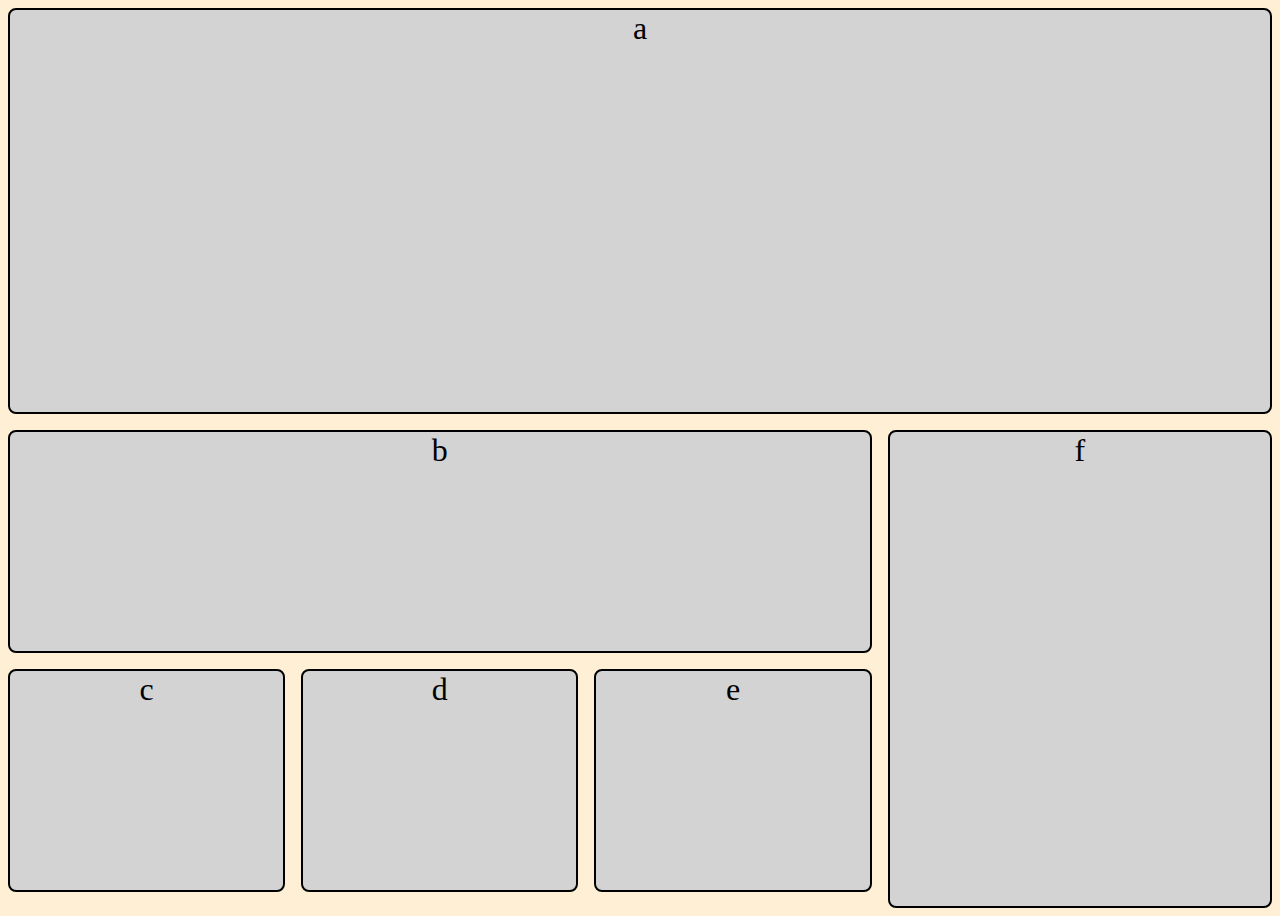
<file: medial-queries2/index.html>
<!DOCTYPE html>
<html lang="en" dir="ltr">
  <head>
    <meta charset="utf-8">
    <title>Media Queries 2</title>
    <link rel="stylesheet" href="main.css">
  </head>
  <body>
    <div class="container">
      <div class="a">a</div>
      <div class="cont2">
        <div class="b">b</div>
        <div class="c">c</div>
        <div class="d">d</div>
        <div class="e">e</div>
      </div>
      <div class="f">f</div>
    </div>
  </body>
</html>
</file>
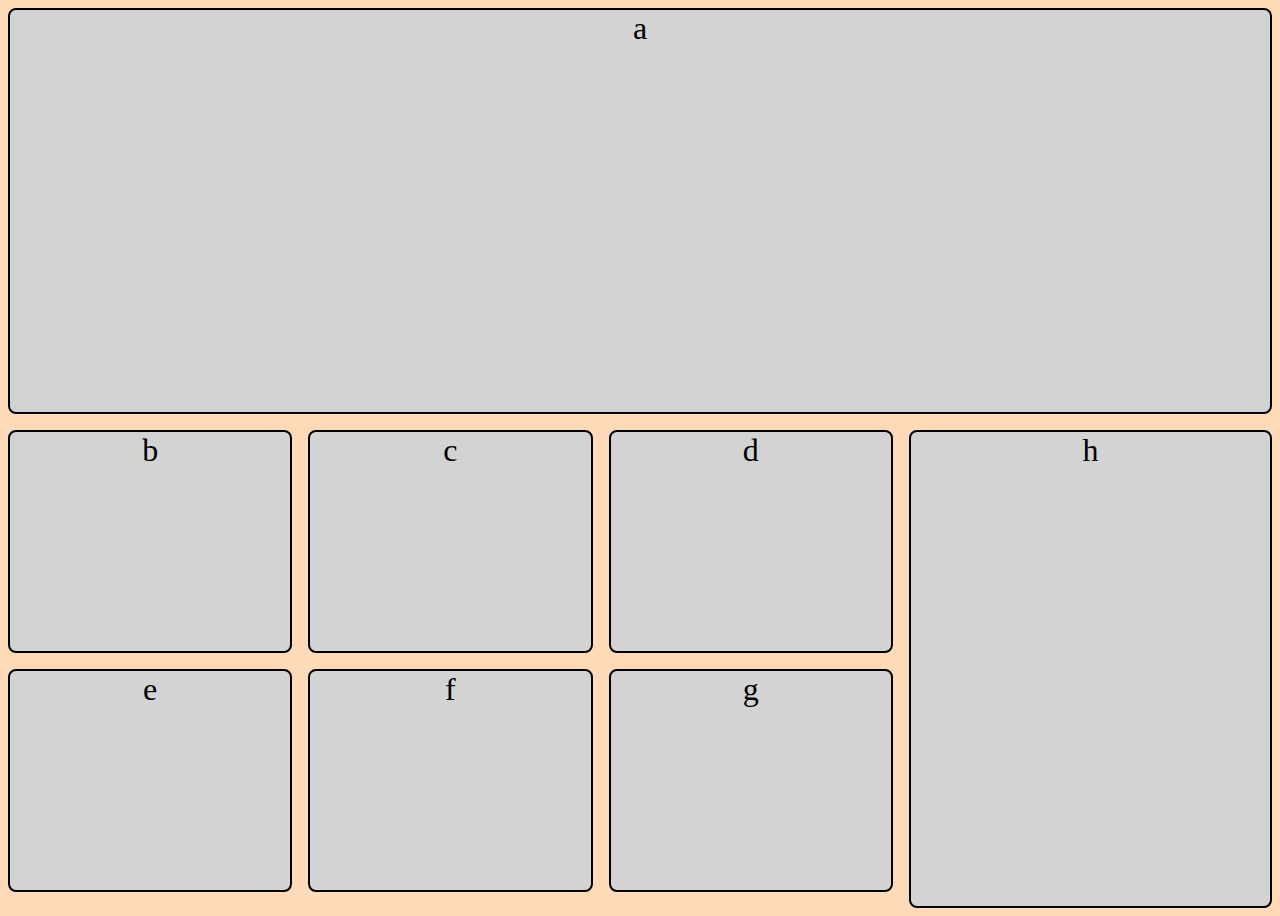
<file: medial-queries3/index.html>
<!DOCTYPE html>
<html lang="en" dir="ltr">
  <head>
    <meta charset="utf-8">
    <title>Media Queries 3</title>
    <link rel="stylesheet" href="main.css">
  </head>
  <body>
    <div class="container">
      <div class="a">a</div>
      <div class="cont2">
        <div class="b">b</div>
        <div class="c">c</div>
        <div class="d">d</div>
        <div class="e">e</div>
        <div class="f">f</div>
        <div class="g">g</div>
      </div>
      <div class="h">h</div>
    </div>
  </body>
</html>
</file>
<file: medial-queries2/main.css>
body {
  background: papayawhip;
}

*:not(body, html, .container, .cont2) {
  border: 2px solid black;
  border-radius: .5rem;
  background-color: lightgray;
  text-align: center;
  font-size: 2rem;
  margin: 0 0 1rem 0;
}

.container {
  display: flex;
  min-height: 100vh;
  flex-direction: column;
  justify-content: space-between;
}

.a {
  flex-grow: 1;
}

.b {
  width: 100%;
  flex-grow: 1;
}

.c, .d, .e {
  width: 30%;
  flex-grow: 1;
}

.cont2 {
  display: flex;
  flex-flow: row wrap;
  flex-grow: 2;
  column-gap: 1rem;
}

.f {
  flex-grow: 1;
}

@media (min-width: 600px) {
  .container {
    flex-flow: row wrap;
  }
  .a {
    width: 100%;
  }
  .b, .trio {
    width: 80%;
  }
  .f {
    margin: 0 0 0 1rem;
  }
}
</file>
<file: medial-queries3/main.css>
body {
  background: peachpuff;
}

*:not(body, html, .container, .cont2, .cont3, .cont4) {
  border: 2px solid black;
  border-radius: .5rem;
  background-color: lightgray;
  text-align: center;
  font-size: 2rem;
  margin: 0 0 1rem 0;
}

.container {
  display: flex;
  min-height: 100vh;
  flex-direction: column;
  justify-content: space-between;
}

.a {
  flex-grow: 1;
}

.b, .c, .d, .e, .f, .g {
  width: 30%;
  flex-grow: 1;
}

.cont2 {
  display: flex;
  flex-flow: row wrap;
  flex-grow: 2;
  column-gap: 1rem;
}

.h {
  flex-grow: 3;
}

@media (min-width: 600px) {
  .container {
    flex-flow: row wrap;
  }
  .a {
    width: 100%;
  }
  .cont2 {
    min-width: 70%;
    margin: 0;
  }
  .h {
    margin: 0 0 0 1rem;
  }
}
</file>
